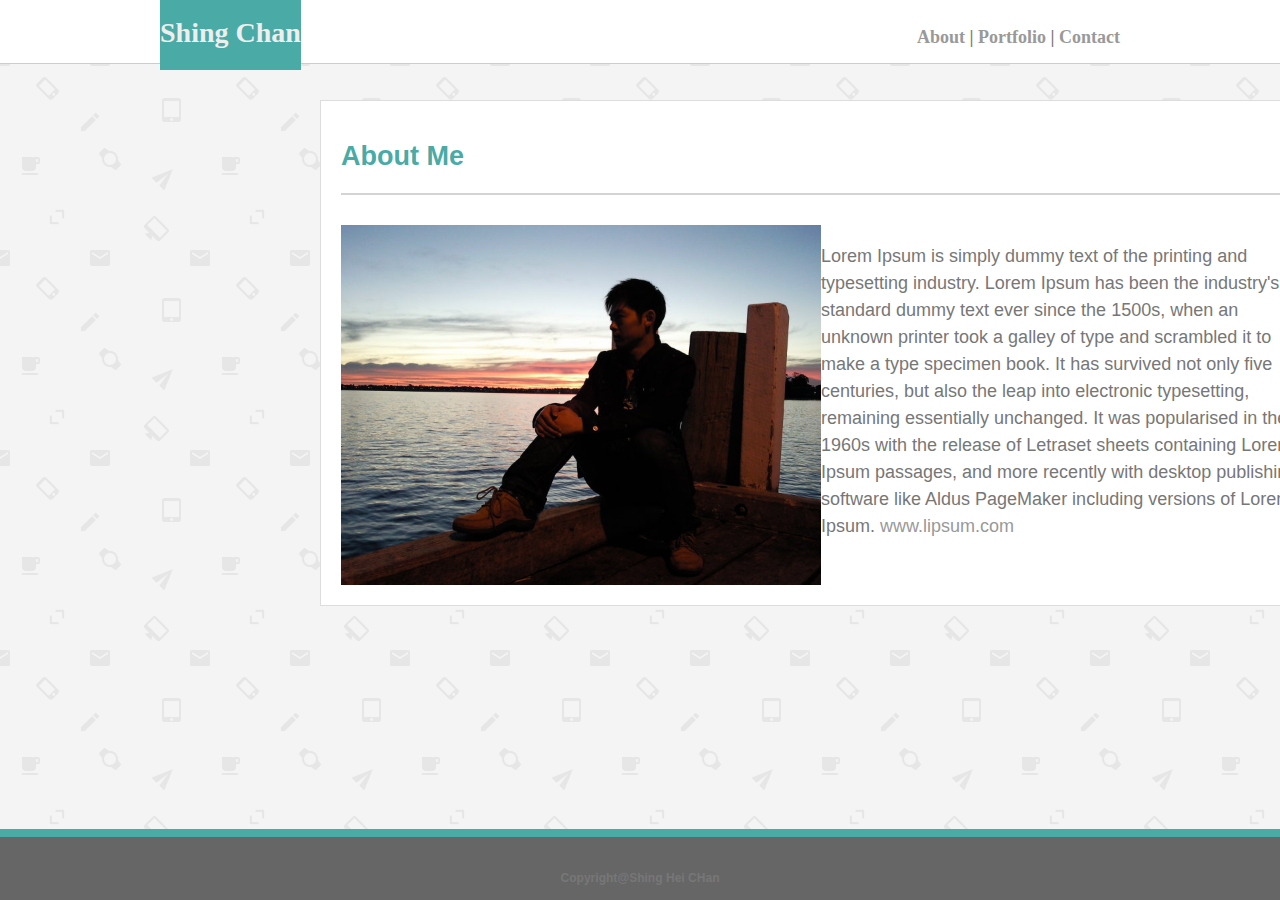
<file: index.html>
<!DOCTYPE html>
<html lang="en-us">

<head>
  <meta charset="UTF-8">
  <title>About Me</title>

  <!-- Fill in the href to the CSS such that this HTML file can access the CSS -->
  <!-- Don't move the HTML or CSS file. Use Relative Linking -->
  <link rel="stylesheet" type="text/css" href="assets/css/style.css">
  <meta name="viewport" content="width=device-width, initial-scale=1.0">
</head>

<body>
    <header>
        <div class="container">
            <div id="headerbox">  
            <h1>Shing Chan</h1>
        </div>    
            <h4>
                <a href="index.html">About</a> |
                <a href="portfolio.html">Portfolio</a> |
                <a href="contact.html">Contact</a>
            </h4>
        </div> 
    </header>

  
    <section>
        <div class="container">
          <div id="main-bio">
        
            <h2>About Me</h2>
        <div id="AbMe">              
        </div>
      

      <img id="bio-image" src="assets/images/Shing.jpg" alt="Your Name">

      <p>Lorem Ipsum is simply dummy text of the printing and typesetting industry. Lorem Ipsum has been the industry's standard dummy text ever since the 1500s, when an unknown printer took a galley of type and scrambled it to make a type specimen book. It has survived not only five centuries, but also the leap into electronic typesetting, remaining essentially unchanged. It was popularised in the 1960s with the release of Letraset sheets containing Lorem Ipsum passages, and more recently with desktop publishing software like Aldus PageMaker including versions of Lorem Ipsum. 
      
     
    <a href="http://www.lipsum.com/">www.lipsum.com</a></p>
  </div>
</div>
    </section>


  <footer>
      <div class="container">
        <h6>Copyright@Shing Hei CHan</h1> 
      </div>
            

    </footer>

</body>

</html>
</file>
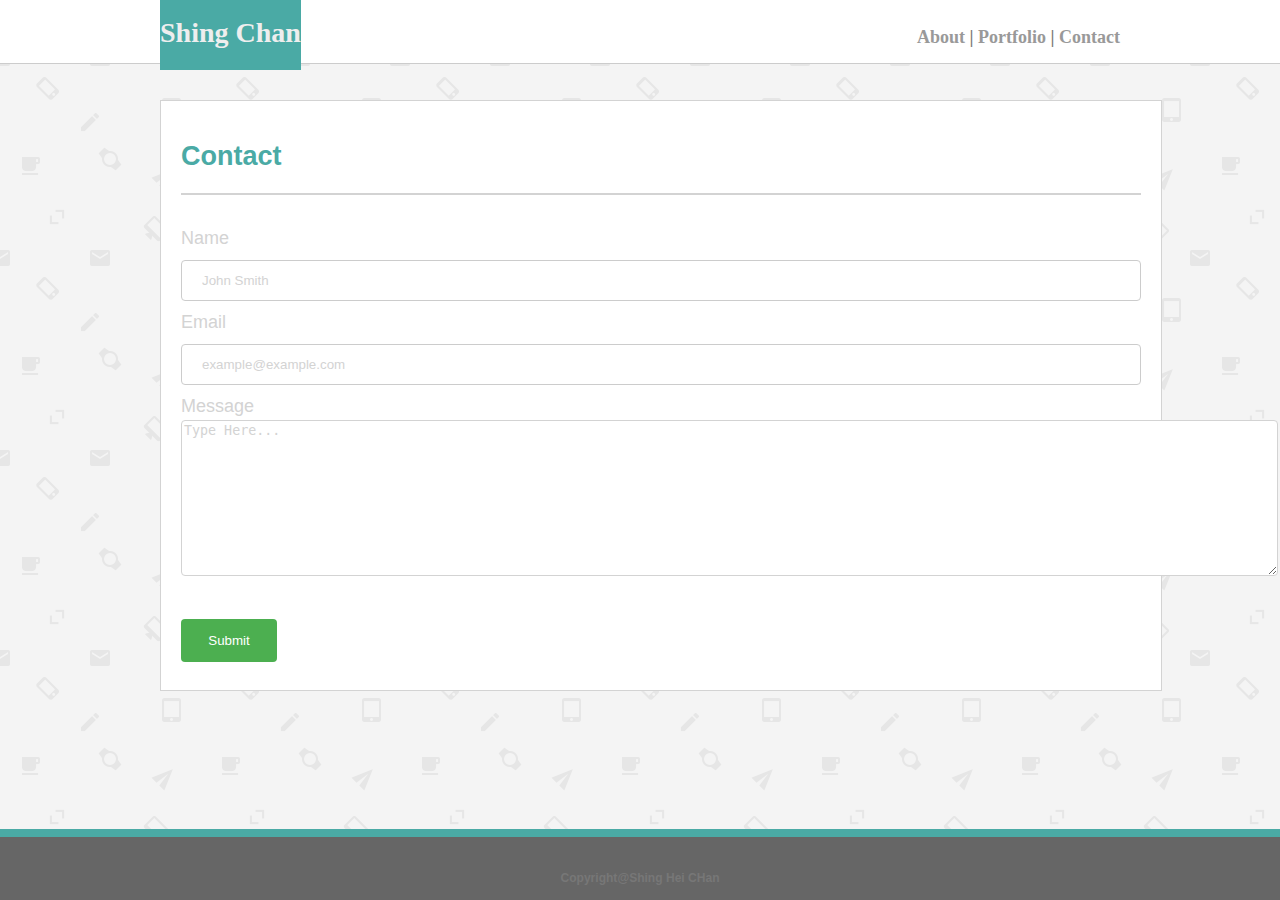
<file: contact.html>
<!DOCTYPE html>
<html lang="en-us">

<head>
  <meta charset="UTF-8">
  <title>Contact</title>

  <!-- Fill in the href to the CSS such that this HTML file can access the CSS -->
  <!-- Don't move the HTML or CSS file. Use Relative Linking -->
  <link rel="stylesheet" type="text/css" href="assets/css/style.css">
</head>

<body>
    <header>
        <div class="container">
            <div id="headerbox">  
            <h1>Shing Chan</h1>
        </div>    
            <h4>
                <a href="index.html">About</a> |
                <a href="portfolio.html">Portfolio</a> |
                <a href="contact.html">Contact</a>
            </h4>
        </div> 
    </header>

  
    <div class="container">
            <section id="contact">
                    <h2>Contact</h2>
                <div id="AbMe">              
                </div>
        
                <form action="mailto:someone@example.com" method="post" enctype="text/plain">
                    Name<br>
                    <input type="text" name="name" value="John Smith">
                    <br>
                    Email<br>
                    <input type="text" name="email" value="example@example.com">
                    <br>
                    Message<br>
                    <textarea type="text" name="message" rows="10" cols="134" >Type Here...</textarea>
                    <br><br>
                    <input type="submit" value="Submit">
                  </form> 
        
        
            </section>
        </div>


  <footer>
      <div class="container">
        <h6>Copyright@Shing Hei CHan</h1> 
      </div>
            

    </footer>

</body>

</html>
</file>
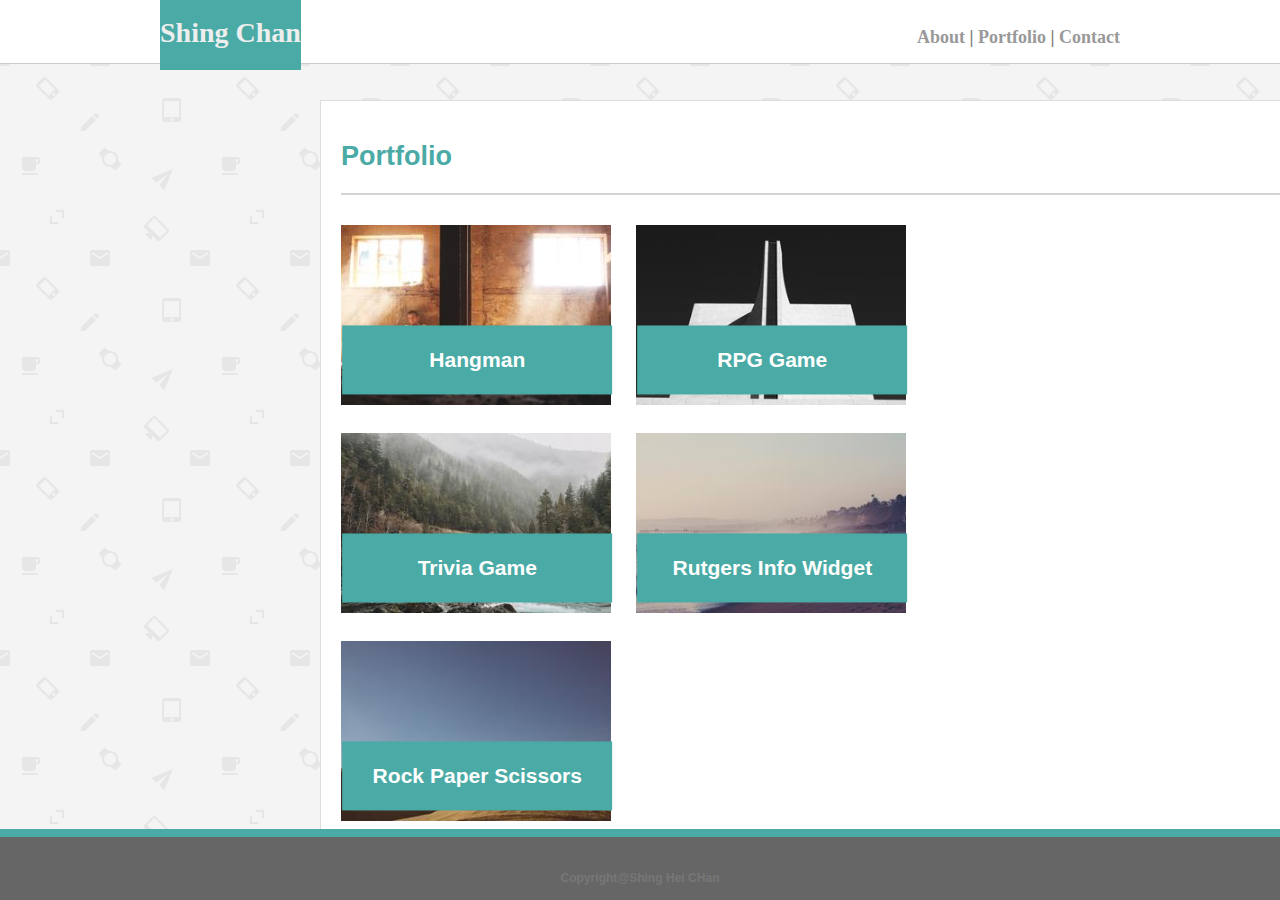
<file: portfolio.html>
<!DOCTYPE html>
<html lang="en-us">

<head>
  <meta charset="UTF-8">
  <title>Portfolio</title>

  <!-- Fill in the href to the CSS such that this HTML file can access the CSS -->
  <!-- Don't move the HTML or CSS file. Use Relative Linking -->
  <link rel="stylesheet" type="text/css" href="assets/css/style.css">
</head>

<body>
        <header>
                <div class="container">
                    <div id="headerbox">  
                    <h1>Shing Chan</h1>
                </div>    
                    <h4>
                        <a href="index.html">About</a> |
                        <a href="portfolio.html">Portfolio</a> |
                        <a href="contact.html">Contact</a>
                    </h4>
                </div> 
            </header>

  <div class="container">
    <section id="main-bio">
            <h2>Portfolio</h2>
        <div id="AbMe">              
        </div>
      
        <div class="imgbox">
            <img class="images" src="assets/images/p1.jpg" alt="p1">
            <div class="text">
                    <h3>Hangman</h3>
            </div>
        </div>
      
        <div class="imgbox">
                <img class="images" src="assets/images/p2.jpg" alt="p1">
                <div class="text">
                        <h3>RPG Game</h3>
                </div>
            </div>
            <br>
            <div class="imgbox">
                    <img class="images" src="assets/images/p3.jpg" alt="p1">
                    <div class="text">
                            <h3>Trivia Game</h3>
                    </div>
                </div>
                <div class="imgbox">
                        <img class="images" src="assets/images/p4.jpg" alt="p1">
                        <div class="text">
                                <h3>Rutgers Info Widget</h3>
                        </div>
                    </div>
                    <br>
                    <div class="imgbox">
                            <img class="images" src="assets/images/p5.jpg" alt="p1">
                            <div class="text">
                                    <h3>Rock Paper Scissors</h3>
                            </div>
                        </div>

      
    </section>
</div>

  <footer>

            <h6>Copyright@Shing Hei CHan</h1> 

    </footer>

</body>

</html>
</file>
<file: assets/css/style.css>
/*

Each of these CSS elements is associated with an HTML Element, Class, or ID.
Flip between this CSS file and the HTML to see how things line up.
Experiment with deleting lines of code from the CSS to see how it affects the webpage when you refresh in the browser.

*/

/*

Each of these CSS elements is associated with an HTML Element, Class, or ID.
Flip between this CSS file and the HTML to see how things line up.
Experiment with deleting lines of code from the CSS to see how it affects the webpage when you refresh in the browser.

*/

body {
  padding: 0;
  margin: 0;
  font-family: Arial, Helvetica, sans-serif;
  font-size: 18px;
  line-height: 150%;
  color: #777777;
  background-image: url("../images/email.png");
  background-repeat: repeat;
}

header {
  background: #ffffff;
  height: 7%;
  width: 100%;
  font-family: Georgia, 'Times New Roman', Times, serif;
  position:fixed;
  border-bottom: 1px solid #cccccc;
  z-index: 999; 
}

section {
display: block;
width: 100%;
margin: 0 auto;
}

#bio-image {
  width:50%;
  height:50%;
}

#headerbox{
  background: #4aaaa5;
  float:left;
  height: 70px;
}

h1 {
  font-size: 28px;
  color: #eee;
  text-align: center;
}

h2{
  color: #4aaaa5;
  vertical-align: middle;
}

h4 {
  float:right;
}

a {
  color: #999;
}

a:link {
  text-decoration: blue;
}
a:hover {
  color: blue;
}
.container {
  width: 960px;
  margin: 0 auto;
}

#bio-image {
  float: left;
}

#main-bio{
  background-color: #ffffff;
  top:100px;
  left: 25%;
  padding: 20px 20px 20px 20px;
  border: 1px solid #dddddd;
  position: absolute;
  width: 960px;
  margin: 0 auto;
  margin-bottom: 7%;
}



#contact {
  background-color: #ffffff;
  top:100px;
  padding: 20px 20px 20px 20px;
  border: 1px solid lightgrey;
  position: absolute;
  width: 960px;
  margin: 0 auto;
}

#AbMe {
  border-top:2px solid lightgrey;
  height: 10px;
  padding: 10px;
}

.images {
  width: 270px;
  height: 180px;
  margin-right: 20px;
  margin-bottom: 20px;
  z-index: 0;
}

.imgbox{
  position: relative;
  display: inline-block;
}

.imgbox .text{
  position: absolute;
  z-index: 999;
  margin: 0 auto;   
  text-align: center;
  vertical-align: middle;
  top: 65%; 
  left: 47%;
  transform: translate(-50%, -50%);
  background:#4aaaa5;
  font-family: Arial,sans-serif;
  color: #fff;
  width: 93%;
}

footer{
  background: #666666;
  width: 100%;
  height: 7%;
  position: fixed;
  bottom: 0;
  left: 0 ;
  text-align: center;
  z-index: 999; 
  border-top: 8px solid #4aaaa5;
}

input[type=text], select {
  color: lightgray;
  width: 100%;
  padding: 12px 20px;
  margin: 8px 0;
  display: inline-block;
  border: 1px solid #ccc;
  border-radius: 4px;
  box-sizing: border-box;
}

input[type=submit] {
  width: 10%;
  background-color: #4CAF50;
  color: white;
  padding: 14px 20px;
  margin: 8px 0;
  border: none;
  border-radius: 4px;
  cursor: pointer;
}

textarea {
 border: 1px solid lightgray;
 border-radius: 4px;
 color: lightgray;
}

input[type=submit]:hover {
  background-color: #45a049;
}

form{
    color: lightgray;
}

@media screen and (max-width: 980px) {

  body {
    padding: 0;
    margin: 0;
    font-family: Arial, Helvetica, sans-serif;
    font-size: 18px;
    line-height: 150%;
    color: #777777;
    background-image: url("../images/email.png");
    background-repeat: repeat;
  }
  
  header {
    background: #ffffff;
    height: 7%;
    width: 100%;
    font-family: Georgia, 'Times New Roman', Times, serif;
    position:fixed;
    border-bottom: 1px solid #cccccc;
    z-index: 999; 
}

section {
  display: block;
  width: 100%;
  margin: 0 auto;
}

#bio-image {
    width:30%;
    height:30%;
    padding: 10px 10px 10px 10px;
}
  
  #headerbox{
    background: #4aaaa5;
    float:left;
    height: 70px;
  }

  h1 {
    font-size: 28px;
    color: #eee;
    text-align: center;
  }
  
  h2{
    color: #4aaaa5;
    vertical-align: middle;
  }

  h4 {
    float:right;
  }
  
  a {
    color: #999;
  }
 
  a:link {
    text-decoration: blue;
  }
  a:hover {
    color: blue;
  }
  .container {
    width: 600px;
    margin: 0 auto;
  }
  
  #bio-image {
    float: left;
  }
  
  #main-bio{
    background-color: #ffffff;
    top:100px;
    left: 10%;
    padding: 20px 20px 20px 20px;
    border: 1px solid #dddddd;
    position: absolute;
    width: 600px;
    margin: 0 auto;
    margin-bottom: 7%;
  }
 


  #contact {
    background-color: #ffffff;
    top:100px;
    padding: 20px 20px 20px 20px;
    border: 1px solid lightgrey;
    position: absolute;
    width: 600px;
    margin: 0 auto;
  }
  
  #AbMe {
    border-top:2px solid lightgrey;
    height: 10px;
    padding: 10px;
  }
  
  .images {
    width: 270px;
    height: 180px;
    margin-right: 20px;
    margin-bottom: 20px;
    z-index: 0;
  }

  .imgbox{
    position: relative;
    display: inline-block;
  }

  .imgbox .text{
    position: absolute;
    z-index: 999;
    margin: 0 auto;   
    text-align: center;
    vertical-align: middle;
    top: 65%; 
    left: 47%;
    transform: translate(-50%, -50%);
    background:#4aaaa5;
    font-family: Arial,sans-serif;
    color: #fff;
    width: 93%;
}

  footer{
    background: #666666;
    width: 100%;
    height: 7%;
    position: fixed;
    bottom: 0;
    left: 0 ;
    text-align: center;
    z-index: 999; 
    border-top: 8px solid #4aaaa5;
  }
  
  input[type=text], select {
    color: lightgray;
    width: 100%;
    padding: 12px 20px;
    margin: 8px 0;
    display: inline-block;
    border: 1px solid #ccc;
    border-radius: 4px;
    box-sizing: border-box;
  }
  
  input[type=submit] {
    width: 20%;
    background-color: #4CAF50;
    color: white;
    padding: 14px 20px;
    margin: 8px 0;
    border: none;
    border-radius: 4px;
    cursor: pointer;
  }
  
 textarea {
   border: 1px solid lightgray;
   border-radius: 4px;
   color: lightgray;
   width: 100%;
  }

  input[type=submit]:hover {
    background-color: #45a049;
  }

  form{
      color: lightgray;
  }
}

@media screen and (max-width: 768px) {

  body {
    padding: 0;
    margin: 0;
    font-family: Arial, Helvetica, sans-serif;
    font-size: 18px;
    line-height: 150%;
    color: #777777;
    background-image: url("../images/email.png");
    background-repeat: repeat;
  }
  
  header {
    background: #ffffff;
    height: 7%;
    width: 100%;
    font-family: Georgia, 'Times New Roman', Times, serif;
    position:fixed;
    border-bottom: 1px solid #cccccc;
    z-index: 999; 
}

section {
  display: block;
  width: 100%;
  margin: 0 auto;
}

#bio-image {
    width:50%;
    height:50%;
    padding: 10px 10px 10px 10px;
}
  
  #headerbox{
    background: #4aaaa5;
    float:left;
    height: 70px;
  }

  h1 {
    font-size: 28px;
    color: #eee;
    text-align: center;
  }
  
  h2{
    color: #4aaaa5;
    vertical-align: middle;
  }

  h4 {
    float:right;
  }
  
  a {
    color: #999;
  }
 
  a:link {
    text-decoration: blue;
  }
  a:hover {
    color: blue;
  }
  .container {
    width: 600px;
    margin: 0 auto;
  }
  
  #bio-image {
    float: left;
  }
  
  #main-bio{
    background-color: #ffffff;
    top:100px;
    left: 7%;
    padding: 20px 20px 20px 20px;
    border: 1px solid #dddddd;
    position: absolute;
    width: 600px;
    margin: 0 auto;
    margin-bottom: 7%;
  }
 


  #contact {
    background-color: #ffffff;
    top:100px;
    padding: 20px 20px 20px 20px;
    border: 1px solid lightgrey;
    position: absolute;
    width: 600px;
    margin: 0 auto;
  }
  
  #AbMe {
    border-top:2px solid lightgrey;
    height: 10px;
    padding: 10px;
  }
  
  .images {
    width: 270px;
    height: 180px;
    margin-right: 20px;
    margin-bottom: 20px;
    z-index: 0;
  }

  .imgbox{
    position: relative;
    display: inline-block;
  }

  .imgbox .text{
    position: absolute;
    z-index: 999;
    margin: 0 auto;   
    text-align: center;
    vertical-align: middle;
    top: 65%; 
    left: 47%;
    transform: translate(-50%, -50%);
    background:#4aaaa5;
    font-family: Arial,sans-serif;
    color: #fff;
    width: 93%;
}

  footer{
    background: #666666;
    width: 100%;
    height: 7%;
    position: fixed;
    bottom: 0;
    left: 0 ;
    text-align: center;
    z-index: 999; 
    border-top: 8px solid #4aaaa5;
  }
  
  input[type=text], select {
    color: lightgray;
    width: 100%;
    padding: 12px 20px;
    margin: 8px 0;
    display: inline-block;
    border: 1px solid #ccc;
    border-radius: 4px;
    box-sizing: border-box;
  }
  
  input[type=submit] {
    width: 20%;
    background-color: #4CAF50;
    color: white;
    padding: 14px 20px;
    margin: 8px 0;
    border: none;
    border-radius: 4px;
    cursor: pointer;
  }
  
 textarea {
   border: 1px solid lightgray;
   border-radius: 4px;
   color: lightgray;
   width: 100%;
  }

  input[type=submit]:hover {
    background-color: #45a049;
  }

  form{
      color: lightgray;
  }
}

@media screen and (max-width: 640px) {

  body {
    padding: 0;
    margin: 0;
    font-family: Arial, Helvetica, sans-serif;
    font-size: 18px;
    line-height: 150%;
    color: #777777;
    background-image: url("../images/email.png");
    background-repeat: repeat;
  }
  
  header {
    background: #ffffff;
    height: 7%;
    width: 640px;
    font-family: Georgia, 'Times New Roman', Times, serif;
    position: static;;
    border-bottom: 1px solid #cccccc;
    z-index: 999; 
}

section {
  display: block;
  width: 100%;
  margin: 0 auto;
}

#bio-image {
    width:100%;
    height:100%;
}
  
  #headerbox{
    background: #4aaaa5;
    float: none;
    height: 70px;
  }

  h1 {
    font-size: 28px;
    color: #eee;
    text-align: center;
  }
  
  h2{
    color: #4aaaa5;
    vertical-align: middle;
  }

  h4 {
    float: none;;
  }
  
  a {
    color: #999;
  }
 
  a:link {
    text-decoration: blue;
  }
  a:hover {
    color: blue;
  }
  .container {
    width: 460px;
    margin: 0 auto;
  }
  
  #bio-image {
    float: left;
  }
  
  #main-bio{
    background-color: #ffffff;
    left: 2%;
    padding: 20px 20px 20px 20px;
    border: 1px solid #dddddd;
    position: relative;
    width: 460px;
    margin: 0 auto;
    margin-bottom: 7%;
  }
 


  #contact {
    background-color: #ffffff;
    top:100px;
    padding: 20px 20px 20px 20px;
    border: 1px solid lightgrey;
    position: relative;
    width: 460px;
    margin: 0 auto;
  }
  
  #AbMe {
    border-top:2px solid lightgrey;
    height: 10px;
    padding: 10px;
  }
  
  .images {
    width: 270px;
    height: 180px;
    margin-right: 20px;
    margin-bottom: 20px;
    z-index: 0;
  }

  .imgbox{
    position: relative;
    display: inline-block;
  }

  .imgbox .text{
    position: absolute;
    z-index: 999;
    margin: 0 auto;   
    text-align: center;
    vertical-align: middle;
    top: 65%; 
    left: 47%;
    transform: translate(-50%, -50%);
    background:#4aaaa5;
    font-family: Arial,sans-serif;
    color: #fff;
    width: 93%;
}

  footer{
    background: #666666;
    width: 100%;
    height: 7%;
    position: fixed;
    bottom: 0;
    left: 0 ;
    text-align: center;
    z-index: 999; 
    border-top: 8px solid #4aaaa5;
  }
  
  input[type=text], select {
    color: lightgray;
    width: 100%;
    padding: 12px 20px;
    margin: 8px 0;
    display: inline-block;
    border: 1px solid #ccc;
    border-radius: 4px;
    box-sizing: border-box;
  }
  
  input[type=submit] {
    width: 20%;
    background-color: #4CAF50;
    color: white;
    padding: 14px 20px;
    margin: 8px 0;
    border: none;
    border-radius: 4px;
    cursor: pointer;
  }
  
 textarea {
   border: 1px solid lightgray;
   border-radius: 4px;
   color: lightgray;
   width: 100%;
  }

  input[type=submit]:hover {
    background-color: #45a049;
  }

  form{
      color: lightgray;
  }
}
</file>
